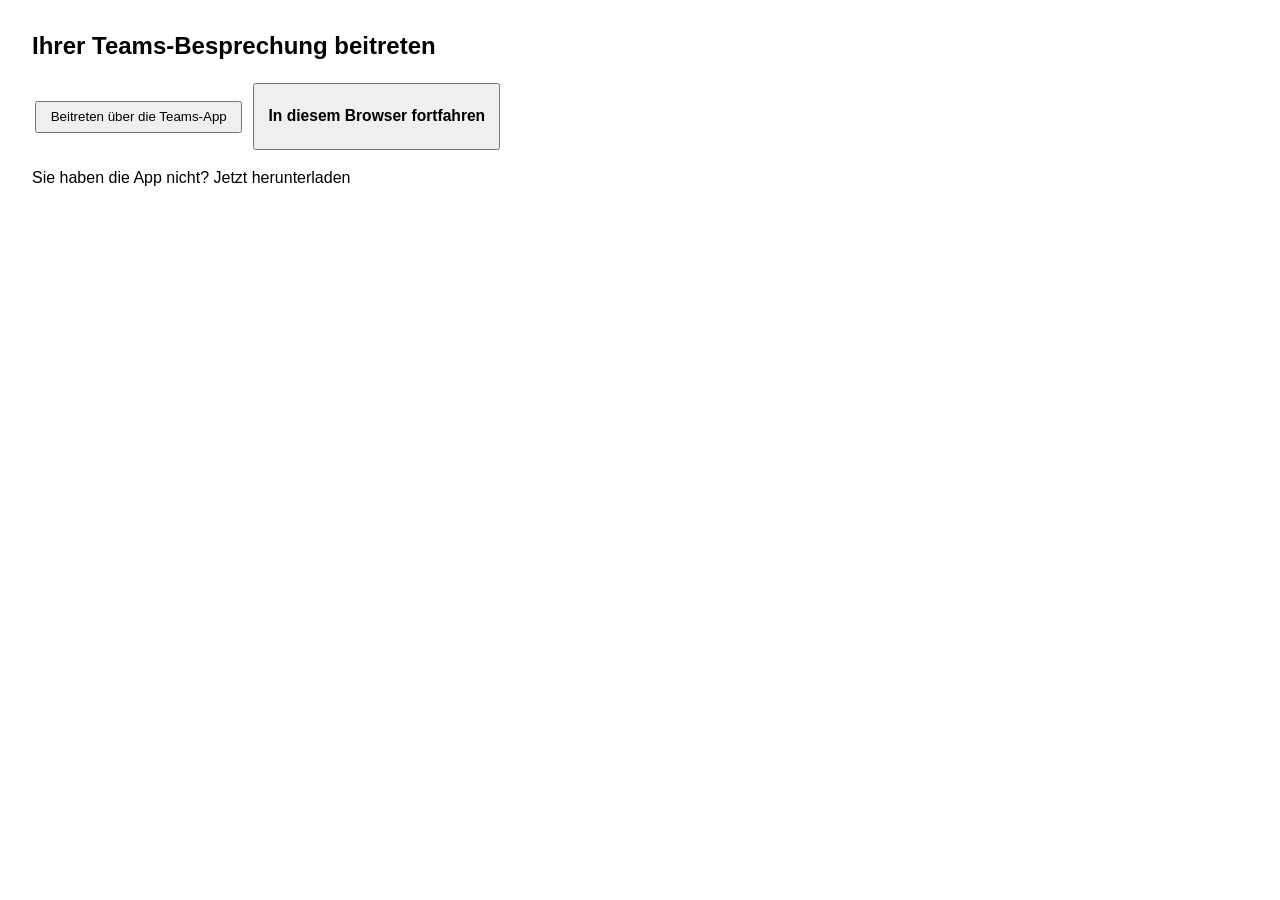
<file: tests/fixtures/teams_stub.html>
<!DOCTYPE html>
<html lang="de">
<head>
<meta charset="utf-8">
<title>Teams Test Stub</title>
<style>
  body { font-family: sans-serif; margin: 2em; }
  .hidden { display: none; }
  button { padding: 0.5em 1em; margin: 0.25em; }
</style>
</head>
<body>

<!--
  Nachbau der live aufgenommenen teams.live.com-Oberfläche (Light-Meetings,
  Gastbeitritt, deutsche UI, Stand 2026-10). Beschriftungen exakt wie im
  Original, inkl. Audio/Video-Hinweisdialog und Verlassen-Button ohne
  aria-label (nur title).
-->

<!-- Interstitial: „Teams-App öffnen?“-Seite -->
<div id="interstitial">
  <h2>Ihrer Teams-Besprechung beitreten</h2>
  <button id="open-app-btn" role="button" aria-label="Teams-App öffnen, um einer Besprechung beizutreten.">Beitreten über die Teams-App</button>
  <button id="browser-btn" role="button" aria-label="Treten Sie der Besprechung über diesen Browser bei"><h3>In diesem Browser fortfahren</h3></button>
  <p>Sie haben die App nicht? Jetzt herunterladen</p>
</div>

<!-- Prejoin-Bildschirm -->
<div id="prejoin" class="hidden">
  <h1>Microsoft Teams-Besprechung</h1>
  <span id="name-label">Geben Sie Ihren Namen ein</span>
  <input type="text" id="name-input" placeholder="Geben Sie Ihren Namen ein" aria-label="Geben Sie Ihren Namen ein">
  <div id="name-alert" role="alert" class="hidden">Geben Sie einen Namen ein, um an der Besprechung teilzunehmen.</div>
  <button id="join-btn" role="button" disabled>Jetzt teilnehmen</button>
  <button id="cancel-btn" role="button">Abbrechen</button>

  <!-- Audio/Video-Hinweisdialog (ohne Geräte) – blockiert den Beitritt -->
  <div id="nomedia-dialog" role="dialog">
    <p>Möchten Sie wirklich kein Audio oder Video? Wenn Sie Ihre Meinung ändern, wählen Sie das Kamerasymbol in der Nähe Ihrer Adressleiste aus und dann Immer zulassen.</p>
    <button id="nomedia-btn" role="button">Ohne Audio oder Video fortfahren</button>
  </div>
</div>

<!-- Lobby -->
<div id="lobby" class="hidden">
  <h1 id="lobby-text">Hallo, Gast. Jemand wird Sie einlassen, wenn die Besprechung beginnt.</h1>
</div>

<!-- In-Meeting-Ansicht (Teilnehmerkacheln wie im Original: Rolle menuitem) -->
<div id="meeting" class="hidden">
  <div id="toolbar">
    <button id="participants-btn" role="button" aria-label="Personen"><span id="pcount">1</span> Personen</button>
    <!-- Wie im Original: kein aria-label, nur title -->
    <button id="hangup-button" title="Verlassen"><svg></svg></button>
  </div>
  <main id="stage" aria-label="Ansicht Freigegebener Inhalt">
    <div id="tiles"></div>
  </main>
  <div id="alone-text">Warten auf weitere Teilnehmer...</div>
</div>

<!-- Verlassen-Ansicht -->
<div id="left" class="hidden">
  <p>Sind Sie aus Versehen gegangen?</p>
  <button id="rejoin-btn" role="button">Erneut am Anruf teilnehmen</button>
</div>

<!-- Abgelehnt (Organisation erlaubt keine anonymen Gäste) -->
<div id="denied" class="hidden">
  <p>Sorry, but you can't join this meeting</p>
</div>

<script>
  const params = new URLSearchParams(window.location.search);

  function show(id) {
    for (const el of document.querySelectorAll("body > div")) el.classList.add("hidden");
    document.getElementById(id).classList.remove("hidden");
  }

  if (params.get("denied") === "1") {
    show("denied");
  } else {
    show("interstitial");
  }

  const nameInput = document.getElementById("name-input");
  const joinBtn = document.getElementById("join-btn");
  const dialog = document.getElementById("nomedia-dialog");

  function refreshJoin() {
    // Wie im Original: Beitritt erst nach Name und geschlossenem Hinweisdialog.
    joinBtn.disabled = !nameInput.value.trim() || !dialog.classList.contains("hidden");
  }

  document.getElementById("browser-btn").addEventListener("click", () => {
    show("prejoin");
    refreshJoin();
  });

  nameInput.addEventListener("input", refreshJoin);

  document.getElementById("nomedia-btn").addEventListener("click", () => {
    dialog.classList.add("hidden");
    refreshJoin();
  });

  let joinedName = "Gast";

  joinBtn.addEventListener("click", () => {
    joinedName = nameInput.value.trim() || "Gast";
    document.getElementById("lobby-text").textContent =
      "Hallo, " + joinedName + ". Jemand wird Sie einlassen, wenn die Besprechung beginnt.";
    show("lobby");
    // Lobby endet automatisch (simuliert Einlass durch einen Teilnehmer).
    setTimeout(() => show("meeting"), 4000);
  });

  document.getElementById("hangup-button").addEventListener("click", () => show("left"));

  // Teilnehmerkacheln wie im Original (Rolle menuitem); allein = 0 Kacheln.
  function renderTiles(names) {
    const tiles = document.getElementById("tiles");
    tiles.innerHTML = "";
    for (const n of names) {
      const t = document.createElement("div");
      t.setAttribute("role", "menuitem");
      t.textContent = n;
      tiles.appendChild(t);
    }
    document.getElementById("alone-text").classList.toggle("hidden", names.length > 1);
  }

  window.__setTiles = (names) => renderTiles(names);

  // Teilnehmerzahl für Tests
  window.__setParticipants = (n) => {
    document.getElementById("pcount").textContent = String(n);
    const names = [];
    if (n > 1) {
      names.push(joinedName);
      for (let i = 2; i <= n; i++) names.push("Teilnehmer " + i);
    }
    renderTiles(names);
  };
  window.__setParticipants(1);
</script>
</body>
</html>
</file>
